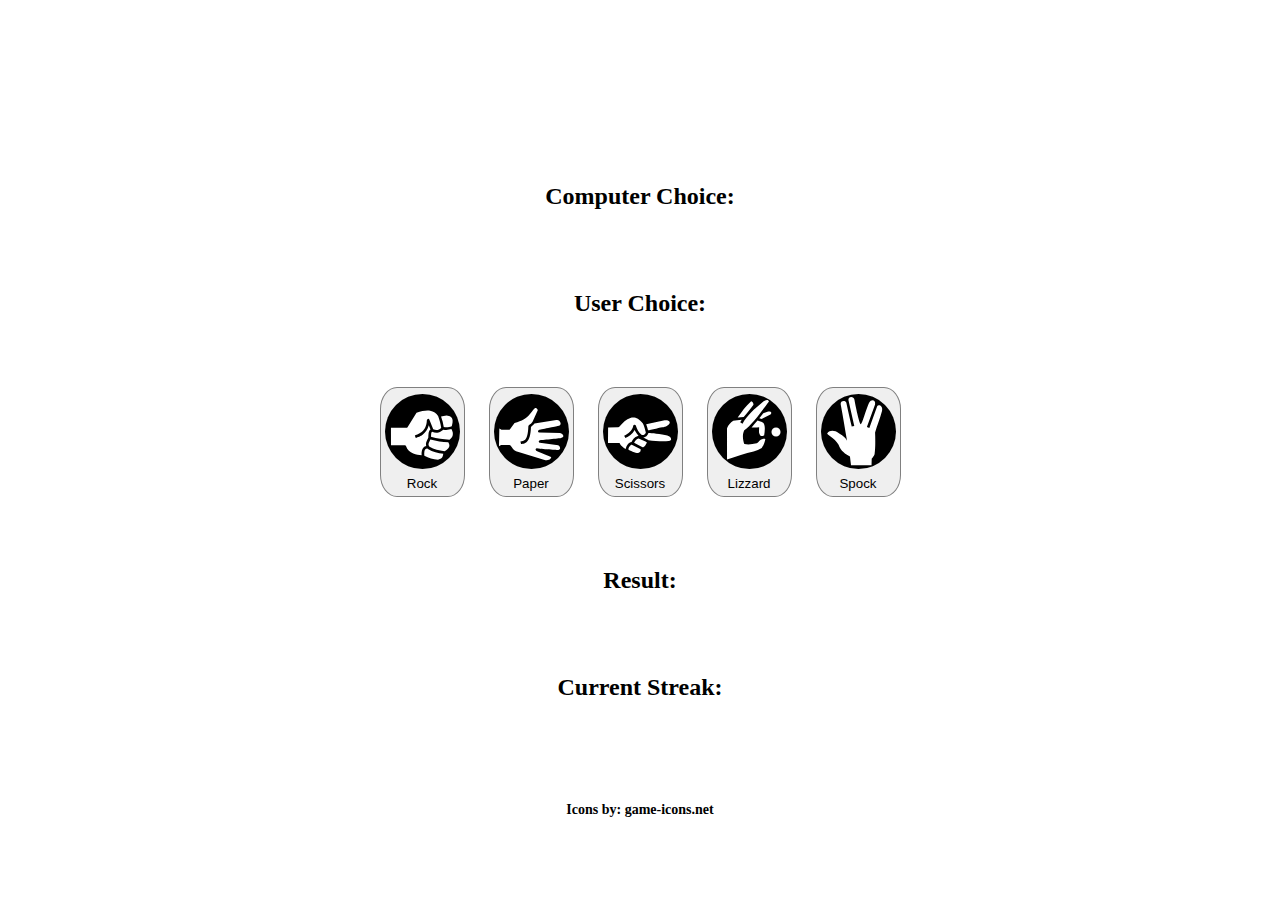
<file: index.html>
<!DOCTYPE html>
<html lang="en">
<head>
    <meta charset="UTF-8">
    <meta http-equiv="X-UA-Compatible" content="IE=edge">
    <meta name="viewport" content="width=device-width, initial-scale=1.0">
    <title>Rock - Paper - Scissors</title>
    <link rel="stylesheet" href="assets/css/style.css">
</head>
<body>
    <div class="main-container">
        <h2 class="computer-choice-container">Computer Choice: <span id="computer-choice"></span></h2>
        <h2 class="user-choice-container">User Choice: <span id="user-choice"></span></h2>

        <div class="button-container">
            <button id="Rock"><img src="./assets/icons/rock.svg" alt="Rock" id="Rock">Rock</button>
            <button id="Paper"><img src="./assets/icons/paper.svg" alt="Paper" id="Paper">Paper</button>
            <button id="Scissors"><img src="./assets/icons/scissors.svg" alt="Scissors" id="Scissors">Scissors</button>
            <button id="Lizzard"><img src="./assets/icons/lizzard.svg" alt="Lizzard" id="Lizzard">Lizzard</button>
            <button id="Spock"><img src="./assets/icons/spock.svg" alt="Spock" id="Spock">Spock</button>
        </div>

        <h2 class="final-result">Result: <span id="result"></span></h2>
        <div>
            <h2 class="current-streak-container">Current Streak: <span id="current-streak"></span></h2>
        </div>
    </div>


    <h2 id="icons-by">Icons by: <a href="https://game-icons.net/">game-icons.net</a></h2>

    <script src="script/app.js"></script>
</body>
</html>
</file>
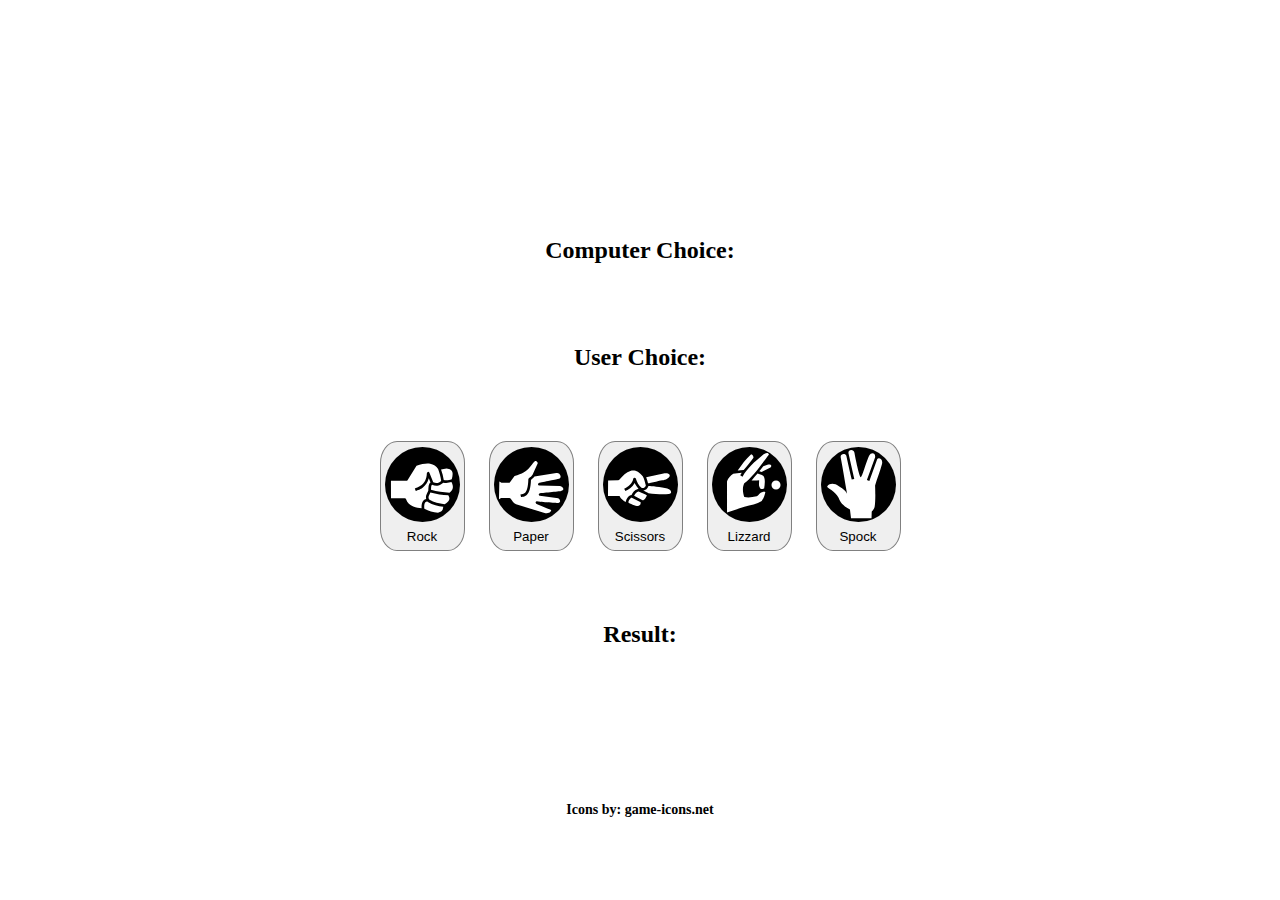
<file: rockPaperScissors.html>
<!DOCTYPE html>
<html lang="en">
<head>
    <meta charset="UTF-8">
    <meta http-equiv="X-UA-Compatible" content="IE=edge">
    <meta name="viewport" content="width=device-width, initial-scale=1.0">
    <title>Rock - Paper - Scissors</title>
    <link rel="stylesheet" href="assets/css/style.css">
</head>
<body>
    <div class="main-container">
        <h2 class="computer-choice-container">Computer Choice: <span id="computer-choice"></span></h2>
        <h2 class="user-choice-container">User Choice: <span id="user-choice"></span></h2>

        <div class="button-container">
            <button id="Rock"><img src="./assets/icons/rock.svg" alt="Rock" id="Rock">Rock</button>
            <button id="Paper"><img src="./assets/icons/paper.svg" alt="Paper" id="Paper">Paper</button>
            <button id="Scissors"><img src="./assets/icons/scissors.svg" alt="Scissors" id="Scissors">Scissors</button>
            <button id="Lizzard"><img src="./assets/icons/lizzard.svg" alt="Lizzard" id="Lizzard">Lizzard</button>
            <button id="Spock"><img src="./assets/icons/spock.svg" alt="Spock" id="Spock">Spock</button>
        </div>

        <h2 class="final-result">Result: <span id="result"></span></h2>
    </div>

    <h2 id="icons-by">Icons by: <a href="https://game-icons.net/">game-icons.net</a></h2>

    <script src="script/app.js"></script>
</body>
</html>
</file>
<file: assets/css/style.css>
:root {
    --sm: 14px;
    --md: 16px;
    --lg: 20px;
}

* {
    box-sizing: border-box;
    margin: 0;
    padding: 0;
}

a {
    text-decoration: none;
    color: var(--black);
}


body {
    height: 100vh;
    width: 100%;
    justify-content: center;
    place-items: center;
    place-content: center;
}

button {
    padding: 4px;
    margin: 30px 10px;
    border: 1px solid grey;
    border-radius: 20%;
    height: 110px;
    width: 85px;
    cursor: pointer;
}

button img {
    padding-bottom: 4px;
}

.computer-choice-container {
    display: inline-block;
    margin: 40px;
}


.main-container {
    display: flex;
    flex-direction: column;
    align-items: center;
    width: 100%;
    height: 80%;
    justify-content: center;
    place-self: center;
}

.user-choice-container{
    display: inline-block;
    margin: 40px;
}

.final-result{
    display: inline-block;
    margin: 40px;
}

#icons-by {
font-size: var(--sm);
}

.current-streak-container{
    display: inline-block;
    margin: 40px;
}
</file>
